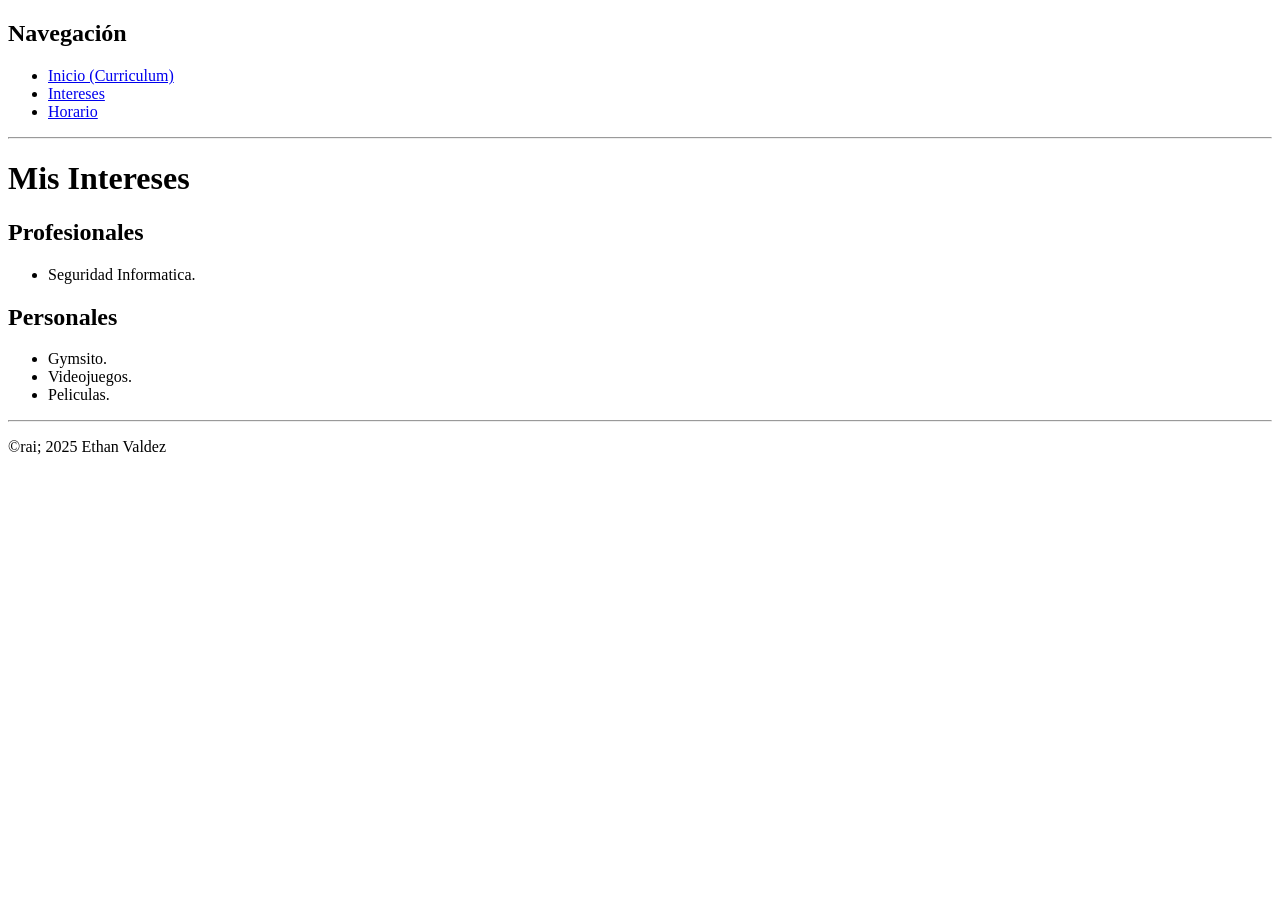
<file: src/main/webapp/interests.html>
<!DOCTYPE html>
<html lang="es">
<head>
    <meta charset="UTF-8">
    <meta name="viewport" content="width=device-width, initial-scale=1.0">
    <title>Intereses - Ethan Valdez</title>
</head>
<body>

    <nav>
        <h2>Navegación</h2>
        <ul>
            <li><a href="index.html">Inicio (Curriculum)</a></li>
            <li><a href="interests.html">Intereses</a></li>
            <li><a href="schedule.html">Horario</a></li>
        </ul>
    </nav>

    <hr>

    <main>
        <h1>Mis Intereses</h1>

        <section id="intereses-profesionales">
            <h2>Profesionales</h2>
            <ul>
                <li>Seguridad Informatica.</li>
                
            </ul>
        </section>

        <section id="intereses-personales">
            <h2>Personales</h2>
            <ul>
                <li>Gymsito.</li>
                <li>Videojuegos.</li>
                <li>Peliculas.</li>
                
            </ul>
        </section>

    </main>

    <hr>

    <footer>
        <p>&copyrai; 2025 Ethan Valdez</p>
    </footer>

</body>
</html>
</file>
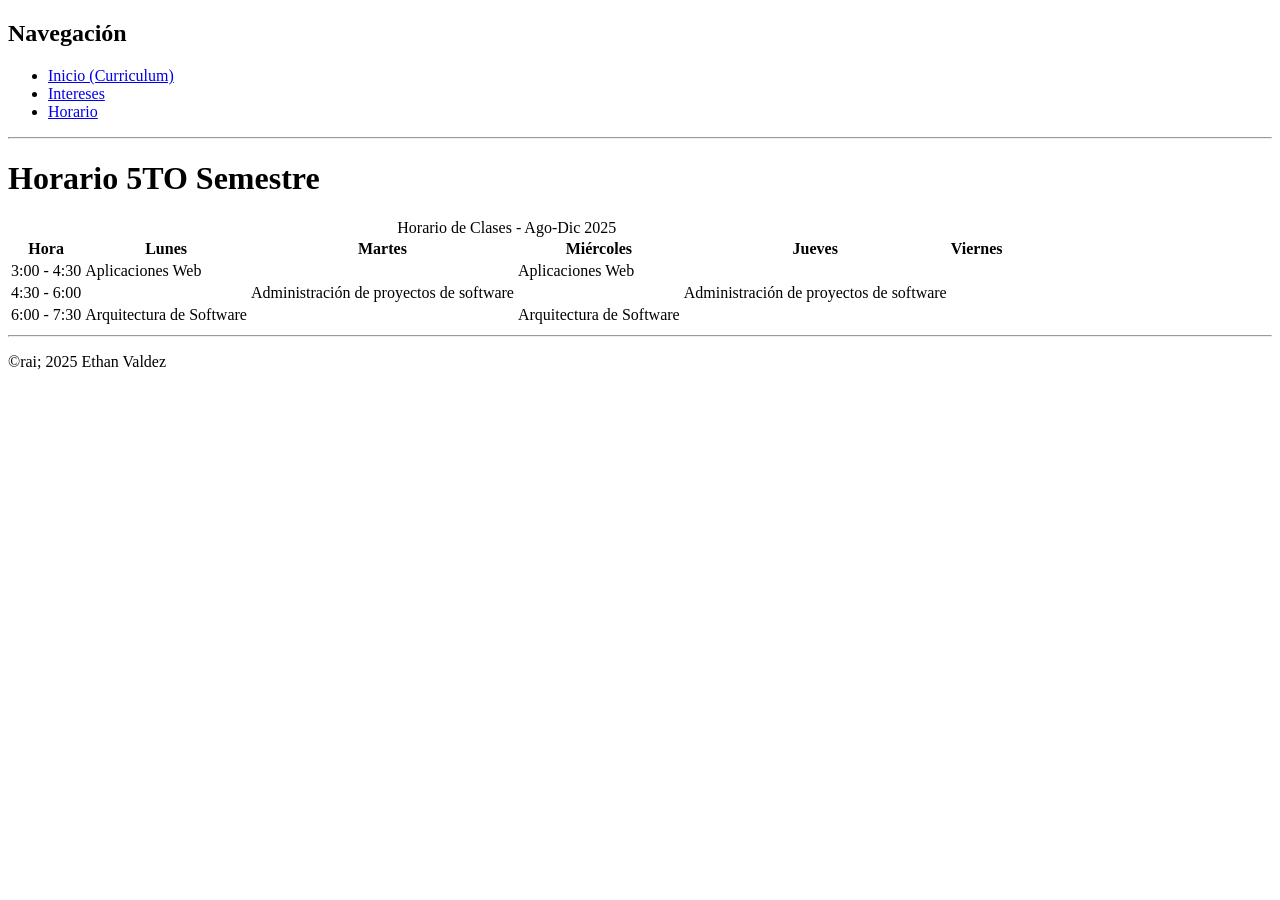
<file: src/main/webapp/schedule.html>
<!DOCTYPE html>
<html lang="es">
<head>
    <meta charset="UTF-8">
    <meta name="viewport" content="width=device-width, initial-scale=1.0">
    <title>Horario Semestral - Ethan Valdez</title>
</head>
<body>

    <nav>
        <h2>Navegación</h2>
        <ul>
            <li><a href="index.html">Inicio (Curriculum)</a></li>
            <li><a href="interests.html">Intereses</a></li>
            <li><a href="schedule.html">Horario</a></li>
        </ul>
    </nav>

    <hr>

    <main>
        <h1>Horario 5TO Semestre</h1>
        <table>
            <caption>Horario de Clases - Ago-Dic 2025</caption>
            <thead>
                <tr>
                    <th>Hora</th>
                    <th>Lunes</th>
                    <th>Martes</th>
                    <th>Miércoles</th>
                    <th>Jueves</th>
                    <th>Viernes</th>
                </tr>
            </thead>
            <tbody>
                <tr>
                    <td>3:00 - 4:30</td>
                    <td>Aplicaciones Web</td>
                    <td></td>
                    <td>Aplicaciones Web</td>
                    <td></td>
                    <td></td>
                </tr>
                <tr>
                    <td>4:30 - 6:00</td>
                    <td></td>
                    <td>Administración de proyectos de software</td>
                    <td></td>
                    <td>Administración de proyectos de software</td>
                    
                </tr>
                <tr>
                    <td>6:00 - 7:30</td>
                    <td>Arquitectura de Software</td>
                    <td></td>
                    <td>Arquitectura de Software</td>
                    <td></td>
                    <td></td>
                </tr>
                </tbody>
        </table>
    </main>

    <hr>

    <footer>
        <p>&copyrai; 2025 Ethan Valdez</p>
    </footer>

</body>
</html>
</file>
